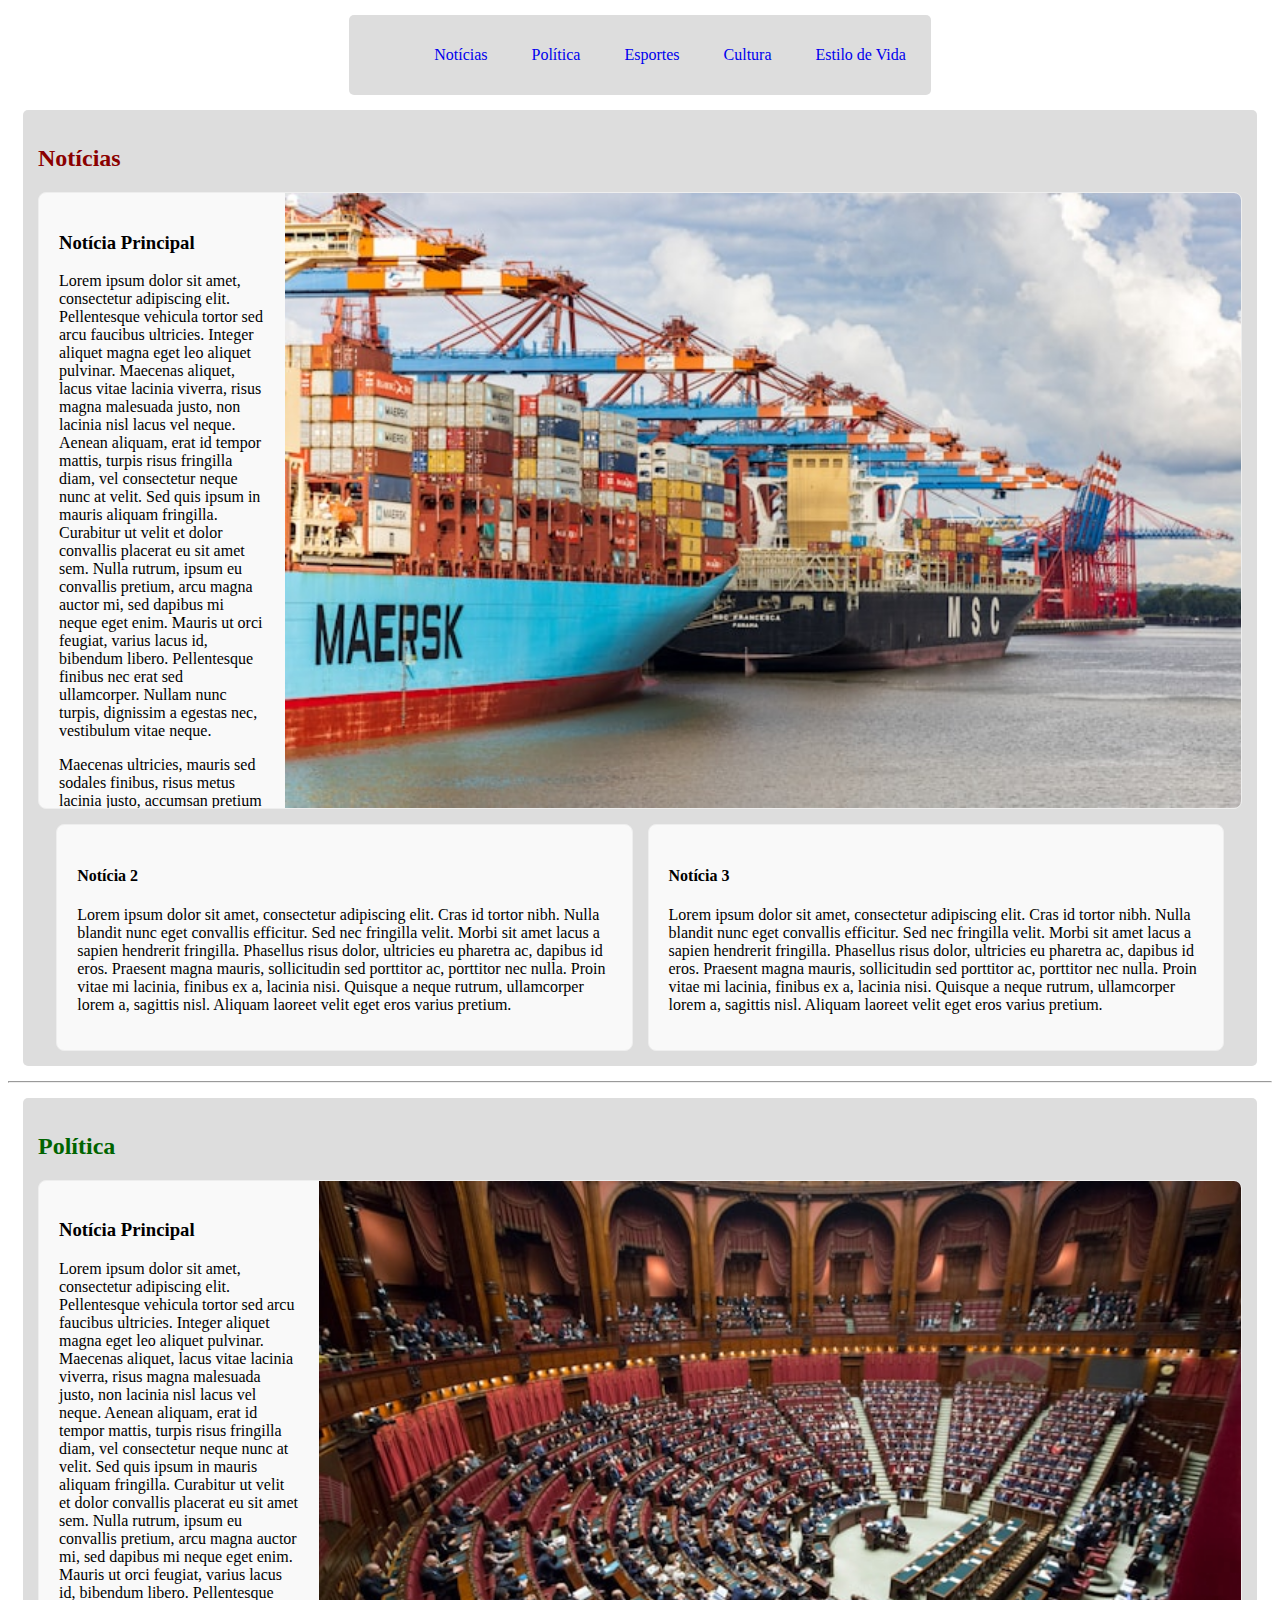
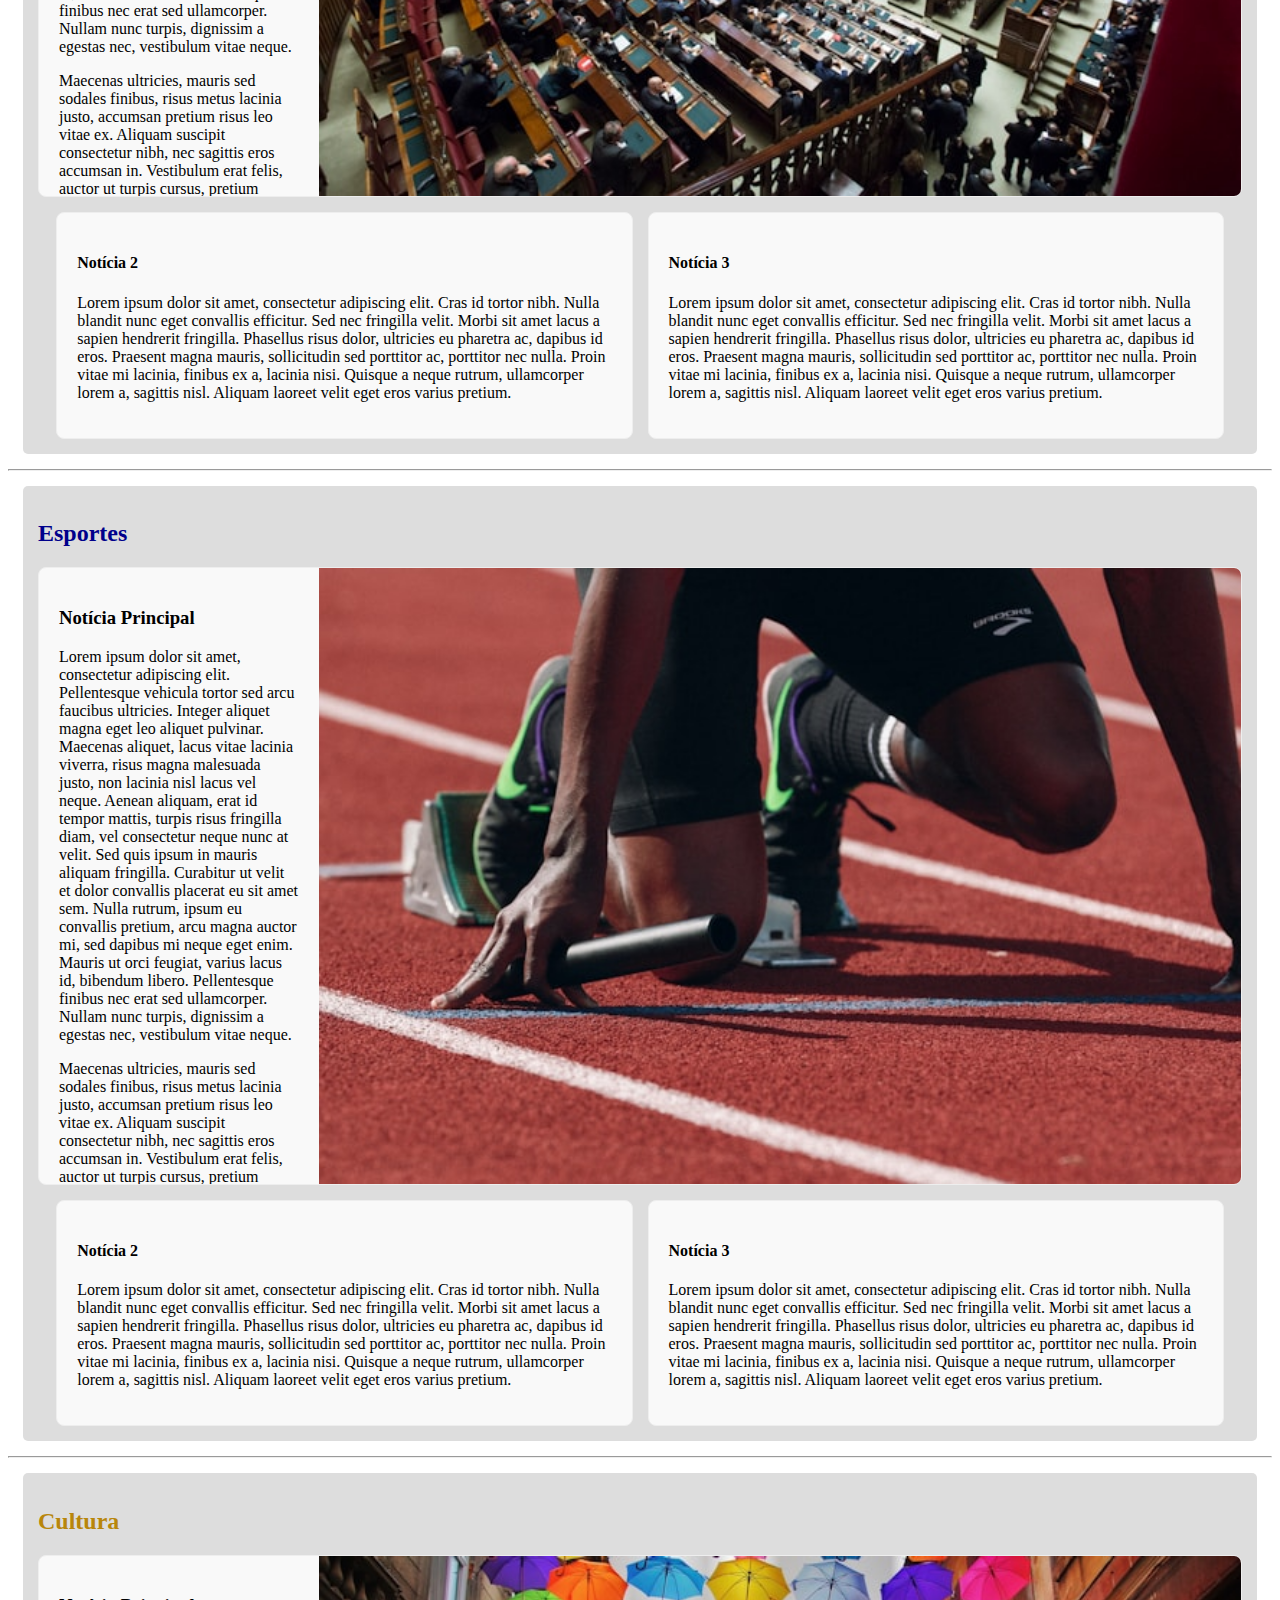
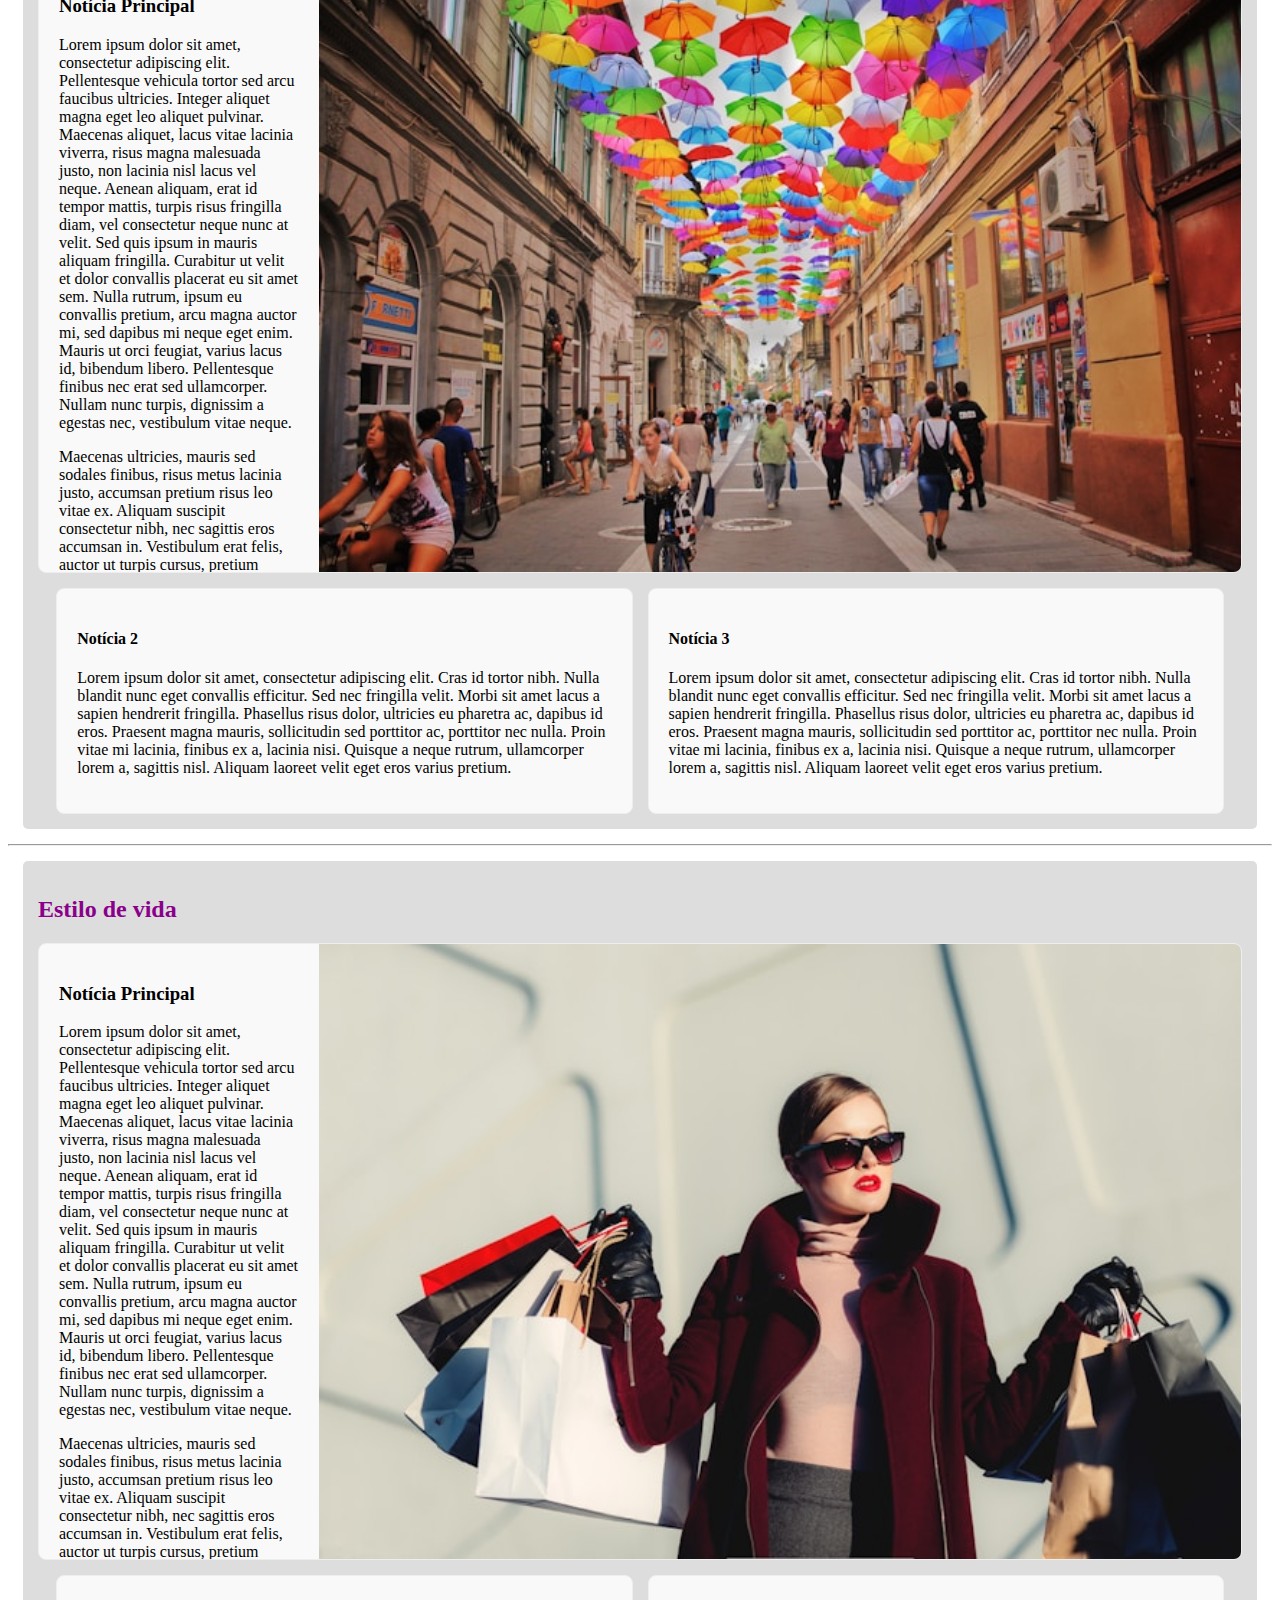
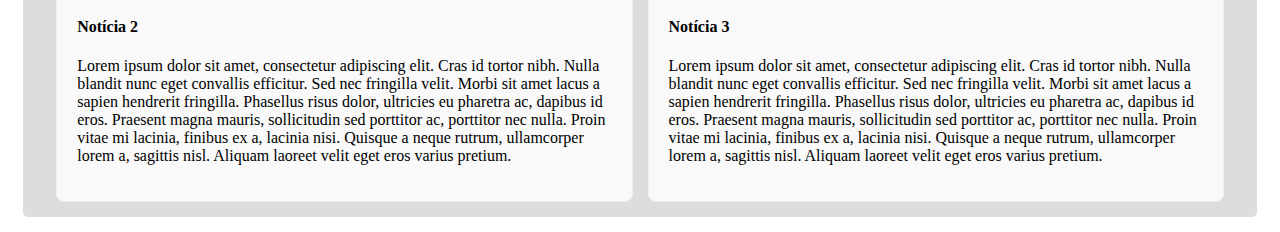
<file: Atividade4/index.html>
<!DOCTYPE html>
<html lang="en">

<head>
    <meta charset="UTF-8">
    <title>Notícias</title>
    <link rel="stylesheet" href="./styles/style.css">
</head>

<body>
    <header class="header">
        <nav class="nav bd-grid">
            <div class="nav-menu" id="nav-menu">
                <ul class="nav-list">
                    <li class="nav-item"><a href="#news" class="nav-link">
                            Notícias</a></li>
                    <li class="nav-item"><a href="#politics" class="nav-link">
                            Política</a></li>
                    <li class="nav-item"><a href="#sports" class="nav-link">
                            Esportes</a></li>
                    <li class="nav-item"><a href="#culture" class="nav-link">
                            Cultura</a></li>
                    <li class="nav-item"><a href="#lifestyle" class="nav-link">
                            Estilo de Vida</a></li>
                </ul>
            </div>
        </nav>
    </header>

    <main>
        <section id="news" class="news bd-grid">
            <h2 class="section-title news-title">Notícias</h2>
            <div class="container-box">
                <div class="box a">
                    <div class="story-content">
                        <h3>Notícia Principal</h3>
                        <p>Lorem ipsum dolor sit amet, consectetur adipiscing elit. Pellentesque vehicula tortor sed arcu faucibus ultricies. Integer aliquet magna eget leo aliquet pulvinar. Maecenas aliquet, lacus vitae lacinia viverra, risus magna malesuada justo, non lacinia nisl lacus vel neque. Aenean aliquam, erat id tempor mattis, turpis risus fringilla diam, vel consectetur neque nunc at velit. Sed quis ipsum in mauris aliquam fringilla. Curabitur ut velit et dolor convallis placerat eu sit amet sem. Nulla rutrum, ipsum eu convallis pretium, arcu magna auctor mi, sed dapibus mi neque eget enim. Mauris ut orci feugiat, varius lacus id, bibendum libero. Pellentesque finibus nec erat sed ullamcorper. Nullam nunc turpis, dignissim a egestas nec, vestibulum vitae neque. </p>
                        <p>Maecenas ultricies, mauris sed sodales finibus, risus metus lacinia justo, accumsan pretium risus leo vitae ex. Aliquam suscipit consectetur nibh, nec sagittis eros accumsan in. Vestibulum erat felis, auctor ut turpis cursus, pretium dignissim libero. Suspendisse quis augue id ligula accumsan tempor non eu purus. Nullam bibendum euismod enim vitae sagittis. Aliquam non lacus a libero accumsan malesuada vitae ullamcorper lectus. Curabitur tortor est, sodales non sollicitudin commodo, luctus non nulla. Pellentesque habitant morbi tristique senectus et netus et malesuada fames ac turpis egestas. Nulla sit amet neque viverra, convallis justo et, fermentum libero. Cras ultrices ornare sapien. Pellentesque imperdiet condimentum mauris sed ultricies. </p>
                        <p>Phasellus a consectetur turpis. Etiam ultrices malesuada orci, sit amet condimentum nulla convallis ac. Ut laoreet elementum odio, non ullamcorper arcu lacinia in. Integer efficitur libero purus, eu rhoncus sapien fermentum ac. Vivamus tincidunt dui dui, a convallis lectus consequat ut. Nulla aliquet ligula eget erat pharetra, a viverra mi gravida. Sed consectetur dolor eu augue eleifend blandit. Phasellus at hendrerit quam. </p>
                    </div>
                    <img src="./images/img1.jpg" alt="imagem1" class="story-image">      
                </div>

                <div class="box b">
                    <h4>Notícia 2</h4>
                    <p class="paragraph">Lorem ipsum dolor sit amet, consectetur adipiscing elit. Cras id tortor nibh. Nulla blandit nunc eget convallis efficitur. Sed nec fringilla velit. Morbi sit amet lacus a sapien hendrerit fringilla. Phasellus risus dolor, ultricies eu pharetra ac, dapibus id eros. Praesent magna mauris, sollicitudin sed porttitor ac, porttitor nec nulla. Proin vitae mi lacinia, finibus ex a, lacinia nisi. Quisque a neque rutrum, ullamcorper lorem a, sagittis nisl. Aliquam laoreet velit eget eros varius pretium. </p>
                </div>

                <div class="box c">
                    <h4>Notícia 3</h4>
                    <p class="paragraph">Lorem ipsum dolor sit amet, consectetur adipiscing elit. Cras id tortor nibh. Nulla blandit nunc eget convallis efficitur. Sed nec fringilla velit. Morbi sit amet lacus a sapien hendrerit fringilla. Phasellus risus dolor, ultricies eu pharetra ac, dapibus id eros. Praesent magna mauris, sollicitudin sed porttitor ac, porttitor nec nulla. Proin vitae mi lacinia, finibus ex a, lacinia nisi. Quisque a neque rutrum, ullamcorper lorem a, sagittis nisl. Aliquam laoreet velit eget eros varius pretium. </p>
                </div>
            </div>
        </section>

        <hr>

        <section id="politics" class="politics bd-grid">
            <h2 class="section-title politics-title">Política</h2>
            <div class="container-box">
                <div class="box a">
                    <div class="story-content">
                        <h3>Notícia Principal</h3>
                        <p>Lorem ipsum dolor sit amet, consectetur adipiscing elit. Pellentesque vehicula tortor sed arcu faucibus ultricies. Integer aliquet magna eget leo aliquet pulvinar. Maecenas aliquet, lacus vitae lacinia viverra, risus magna malesuada justo, non lacinia nisl lacus vel neque. Aenean aliquam, erat id tempor mattis, turpis risus fringilla diam, vel consectetur neque nunc at velit. Sed quis ipsum in mauris aliquam fringilla. Curabitur ut velit et dolor convallis placerat eu sit amet sem. Nulla rutrum, ipsum eu convallis pretium, arcu magna auctor mi, sed dapibus mi neque eget enim. Mauris ut orci feugiat, varius lacus id, bibendum libero. Pellentesque finibus nec erat sed ullamcorper. Nullam nunc turpis, dignissim a egestas nec, vestibulum vitae neque. </p>
                        <p>Maecenas ultricies, mauris sed sodales finibus, risus metus lacinia justo, accumsan pretium risus leo vitae ex. Aliquam suscipit consectetur nibh, nec sagittis eros accumsan in. Vestibulum erat felis, auctor ut turpis cursus, pretium dignissim libero. Suspendisse quis augue id ligula accumsan tempor non eu purus. Nullam bibendum euismod enim vitae sagittis. Aliquam non lacus a libero accumsan malesuada vitae ullamcorper lectus. Curabitur tortor est, sodales non sollicitudin commodo, luctus non nulla. Pellentesque habitant morbi tristique senectus et netus et malesuada fames ac turpis egestas. Nulla sit amet neque viverra, convallis justo et, fermentum libero. Cras ultrices ornare sapien. Pellentesque imperdiet condimentum mauris sed ultricies. </p>
                        <p>Phasellus a consectetur turpis. Etiam ultrices malesuada orci, sit amet condimentum nulla convallis ac. Ut laoreet elementum odio, non ullamcorper arcu lacinia in. Integer efficitur libero purus, eu rhoncus sapien fermentum ac. Vivamus tincidunt dui dui, a convallis lectus consequat ut. Nulla aliquet ligula eget erat pharetra, a viverra mi gravida. Sed consectetur dolor eu augue eleifend blandit. Phasellus at hendrerit quam. </p>
                    </div>
                    <img src="./images/img2.jpg" alt="imagem1" class="story-image">      
                </div>

                <div class="box b">
                    <h4>Notícia 2</h4>
                    <p class="paragraph">Lorem ipsum dolor sit amet, consectetur adipiscing elit. Cras id tortor nibh. Nulla blandit nunc eget convallis efficitur. Sed nec fringilla velit. Morbi sit amet lacus a sapien hendrerit fringilla. Phasellus risus dolor, ultricies eu pharetra ac, dapibus id eros. Praesent magna mauris, sollicitudin sed porttitor ac, porttitor nec nulla. Proin vitae mi lacinia, finibus ex a, lacinia nisi. Quisque a neque rutrum, ullamcorper lorem a, sagittis nisl. Aliquam laoreet velit eget eros varius pretium. </p>
                </div>

                <div class="box c">
                    <h4>Notícia 3</h4>
                    <p class="paragraph">Lorem ipsum dolor sit amet, consectetur adipiscing elit. Cras id tortor nibh. Nulla blandit nunc eget convallis efficitur. Sed nec fringilla velit. Morbi sit amet lacus a sapien hendrerit fringilla. Phasellus risus dolor, ultricies eu pharetra ac, dapibus id eros. Praesent magna mauris, sollicitudin sed porttitor ac, porttitor nec nulla. Proin vitae mi lacinia, finibus ex a, lacinia nisi. Quisque a neque rutrum, ullamcorper lorem a, sagittis nisl. Aliquam laoreet velit eget eros varius pretium. </p>
                </div>
            </div>
        </section>

        <hr>

        <section id="sports" class="sports bd-grid">
            <h2 class="section-title sports-title">Esportes</h2>
            <div class="container-box">
                <div class="box a">
                    <div class="story-content">
                        <h3>Notícia Principal</h3>
                        <p>Lorem ipsum dolor sit amet, consectetur adipiscing elit. Pellentesque vehicula tortor sed arcu faucibus ultricies. Integer aliquet magna eget leo aliquet pulvinar. Maecenas aliquet, lacus vitae lacinia viverra, risus magna malesuada justo, non lacinia nisl lacus vel neque. Aenean aliquam, erat id tempor mattis, turpis risus fringilla diam, vel consectetur neque nunc at velit. Sed quis ipsum in mauris aliquam fringilla. Curabitur ut velit et dolor convallis placerat eu sit amet sem. Nulla rutrum, ipsum eu convallis pretium, arcu magna auctor mi, sed dapibus mi neque eget enim. Mauris ut orci feugiat, varius lacus id, bibendum libero. Pellentesque finibus nec erat sed ullamcorper. Nullam nunc turpis, dignissim a egestas nec, vestibulum vitae neque. </p>
                        <p>Maecenas ultricies, mauris sed sodales finibus, risus metus lacinia justo, accumsan pretium risus leo vitae ex. Aliquam suscipit consectetur nibh, nec sagittis eros accumsan in. Vestibulum erat felis, auctor ut turpis cursus, pretium dignissim libero. Suspendisse quis augue id ligula accumsan tempor non eu purus. Nullam bibendum euismod enim vitae sagittis. Aliquam non lacus a libero accumsan malesuada vitae ullamcorper lectus. Curabitur tortor est, sodales non sollicitudin commodo, luctus non nulla. Pellentesque habitant morbi tristique senectus et netus et malesuada fames ac turpis egestas. Nulla sit amet neque viverra, convallis justo et, fermentum libero. Cras ultrices ornare sapien. Pellentesque imperdiet condimentum mauris sed ultricies. </p>
                        <p>Phasellus a consectetur turpis. Etiam ultrices malesuada orci, sit amet condimentum nulla convallis ac. Ut laoreet elementum odio, non ullamcorper arcu lacinia in. Integer efficitur libero purus, eu rhoncus sapien fermentum ac. Vivamus tincidunt dui dui, a convallis lectus consequat ut. Nulla aliquet ligula eget erat pharetra, a viverra mi gravida. Sed consectetur dolor eu augue eleifend blandit. Phasellus at hendrerit quam. </p>
                    </div>
                    <img src="./images/img3.jpg" alt="imagem1" class="story-image">      
                </div>

                <div class="box b">
                    <h4>Notícia 2</h4>
                    <p class="paragraph">Lorem ipsum dolor sit amet, consectetur adipiscing elit. Cras id tortor nibh. Nulla blandit nunc eget convallis efficitur. Sed nec fringilla velit. Morbi sit amet lacus a sapien hendrerit fringilla. Phasellus risus dolor, ultricies eu pharetra ac, dapibus id eros. Praesent magna mauris, sollicitudin sed porttitor ac, porttitor nec nulla. Proin vitae mi lacinia, finibus ex a, lacinia nisi. Quisque a neque rutrum, ullamcorper lorem a, sagittis nisl. Aliquam laoreet velit eget eros varius pretium. </p>
                </div>

                <div class="box c">
                    <h4>Notícia 3</h4>
                    <p class="paragraph">Lorem ipsum dolor sit amet, consectetur adipiscing elit. Cras id tortor nibh. Nulla blandit nunc eget convallis efficitur. Sed nec fringilla velit. Morbi sit amet lacus a sapien hendrerit fringilla. Phasellus risus dolor, ultricies eu pharetra ac, dapibus id eros. Praesent magna mauris, sollicitudin sed porttitor ac, porttitor nec nulla. Proin vitae mi lacinia, finibus ex a, lacinia nisi. Quisque a neque rutrum, ullamcorper lorem a, sagittis nisl. Aliquam laoreet velit eget eros varius pretium. </p>
                </div>
            </div>
        </section>

        <hr>

        <section id="culture" class="culture bd-grid">
            <h2 class="section-title culture-title">Cultura</h2>
            <div class="container-box">
                <div class="box a">
                    <div class="story-content">
                        <h3>Notícia Principal</h3>
                        <p>Lorem ipsum dolor sit amet, consectetur adipiscing elit. Pellentesque vehicula tortor sed arcu faucibus ultricies. Integer aliquet magna eget leo aliquet pulvinar. Maecenas aliquet, lacus vitae lacinia viverra, risus magna malesuada justo, non lacinia nisl lacus vel neque. Aenean aliquam, erat id tempor mattis, turpis risus fringilla diam, vel consectetur neque nunc at velit. Sed quis ipsum in mauris aliquam fringilla. Curabitur ut velit et dolor convallis placerat eu sit amet sem. Nulla rutrum, ipsum eu convallis pretium, arcu magna auctor mi, sed dapibus mi neque eget enim. Mauris ut orci feugiat, varius lacus id, bibendum libero. Pellentesque finibus nec erat sed ullamcorper. Nullam nunc turpis, dignissim a egestas nec, vestibulum vitae neque. </p>
                        <p>Maecenas ultricies, mauris sed sodales finibus, risus metus lacinia justo, accumsan pretium risus leo vitae ex. Aliquam suscipit consectetur nibh, nec sagittis eros accumsan in. Vestibulum erat felis, auctor ut turpis cursus, pretium dignissim libero. Suspendisse quis augue id ligula accumsan tempor non eu purus. Nullam bibendum euismod enim vitae sagittis. Aliquam non lacus a libero accumsan malesuada vitae ullamcorper lectus. Curabitur tortor est, sodales non sollicitudin commodo, luctus non nulla. Pellentesque habitant morbi tristique senectus et netus et malesuada fames ac turpis egestas. Nulla sit amet neque viverra, convallis justo et, fermentum libero. Cras ultrices ornare sapien. Pellentesque imperdiet condimentum mauris sed ultricies. </p>
                        <p>Phasellus a consectetur turpis. Etiam ultrices malesuada orci, sit amet condimentum nulla convallis ac. Ut laoreet elementum odio, non ullamcorper arcu lacinia in. Integer efficitur libero purus, eu rhoncus sapien fermentum ac. Vivamus tincidunt dui dui, a convallis lectus consequat ut. Nulla aliquet ligula eget erat pharetra, a viverra mi gravida. Sed consectetur dolor eu augue eleifend blandit. Phasellus at hendrerit quam. </p>
                    </div>
                    <img src="./images/img4.jpg" alt="imagem1" class="story-image">      
                </div>

                <div class="box b">
                    <h4>Notícia 2</h4>
                    <p class="paragraph">Lorem ipsum dolor sit amet, consectetur adipiscing elit. Cras id tortor nibh. Nulla blandit nunc eget convallis efficitur. Sed nec fringilla velit. Morbi sit amet lacus a sapien hendrerit fringilla. Phasellus risus dolor, ultricies eu pharetra ac, dapibus id eros. Praesent magna mauris, sollicitudin sed porttitor ac, porttitor nec nulla. Proin vitae mi lacinia, finibus ex a, lacinia nisi. Quisque a neque rutrum, ullamcorper lorem a, sagittis nisl. Aliquam laoreet velit eget eros varius pretium. </p>
                </div>

                <div class="box c">
                    <h4>Notícia 3</h4>
                    <p class="paragraph">Lorem ipsum dolor sit amet, consectetur adipiscing elit. Cras id tortor nibh. Nulla blandit nunc eget convallis efficitur. Sed nec fringilla velit. Morbi sit amet lacus a sapien hendrerit fringilla. Phasellus risus dolor, ultricies eu pharetra ac, dapibus id eros. Praesent magna mauris, sollicitudin sed porttitor ac, porttitor nec nulla. Proin vitae mi lacinia, finibus ex a, lacinia nisi. Quisque a neque rutrum, ullamcorper lorem a, sagittis nisl. Aliquam laoreet velit eget eros varius pretium. </p>
                </div>
            </div>
        </section>

        <hr>

        <section id="lifestyle" class="lifestyle bd-grid">
            <h2 class="section-title lifestyle-title">Estilo de vida</h2>
            <div class="container-box">
                <div class="box a">
                    <div class="story-content">
                        <h3>Notícia Principal</h3>
                        <p>Lorem ipsum dolor sit amet, consectetur adipiscing elit. Pellentesque vehicula tortor sed arcu faucibus ultricies. Integer aliquet magna eget leo aliquet pulvinar. Maecenas aliquet, lacus vitae lacinia viverra, risus magna malesuada justo, non lacinia nisl lacus vel neque. Aenean aliquam, erat id tempor mattis, turpis risus fringilla diam, vel consectetur neque nunc at velit. Sed quis ipsum in mauris aliquam fringilla. Curabitur ut velit et dolor convallis placerat eu sit amet sem. Nulla rutrum, ipsum eu convallis pretium, arcu magna auctor mi, sed dapibus mi neque eget enim. Mauris ut orci feugiat, varius lacus id, bibendum libero. Pellentesque finibus nec erat sed ullamcorper. Nullam nunc turpis, dignissim a egestas nec, vestibulum vitae neque. </p>
                        <p>Maecenas ultricies, mauris sed sodales finibus, risus metus lacinia justo, accumsan pretium risus leo vitae ex. Aliquam suscipit consectetur nibh, nec sagittis eros accumsan in. Vestibulum erat felis, auctor ut turpis cursus, pretium dignissim libero. Suspendisse quis augue id ligula accumsan tempor non eu purus. Nullam bibendum euismod enim vitae sagittis. Aliquam non lacus a libero accumsan malesuada vitae ullamcorper lectus. Curabitur tortor est, sodales non sollicitudin commodo, luctus non nulla. Pellentesque habitant morbi tristique senectus et netus et malesuada fames ac turpis egestas. Nulla sit amet neque viverra, convallis justo et, fermentum libero. Cras ultrices ornare sapien. Pellentesque imperdiet condimentum mauris sed ultricies. </p>
                        <p>Phasellus a consectetur turpis. Etiam ultrices malesuada orci, sit amet condimentum nulla convallis ac. Ut laoreet elementum odio, non ullamcorper arcu lacinia in. Integer efficitur libero purus, eu rhoncus sapien fermentum ac. Vivamus tincidunt dui dui, a convallis lectus consequat ut. Nulla aliquet ligula eget erat pharetra, a viverra mi gravida. Sed consectetur dolor eu augue eleifend blandit. Phasellus at hendrerit quam. </p>
                    </div>
                    <img src="./images/img5.jpg" alt="imagem1" class="story-image">      
                </div>

                <div class="box b">
                    <h4>Notícia 2</h4>
                    <p class="paragraph">Lorem ipsum dolor sit amet, consectetur adipiscing elit. Cras id tortor nibh. Nulla blandit nunc eget convallis efficitur. Sed nec fringilla velit. Morbi sit amet lacus a sapien hendrerit fringilla. Phasellus risus dolor, ultricies eu pharetra ac, dapibus id eros. Praesent magna mauris, sollicitudin sed porttitor ac, porttitor nec nulla. Proin vitae mi lacinia, finibus ex a, lacinia nisi. Quisque a neque rutrum, ullamcorper lorem a, sagittis nisl. Aliquam laoreet velit eget eros varius pretium. </p>
                </div>

                <div class="box c">
                    <h4>Notícia 3</h4>
                    <p class="paragraph">Lorem ipsum dolor sit amet, consectetur adipiscing elit. Cras id tortor nibh. Nulla blandit nunc eget convallis efficitur. Sed nec fringilla velit. Morbi sit amet lacus a sapien hendrerit fringilla. Phasellus risus dolor, ultricies eu pharetra ac, dapibus id eros. Praesent magna mauris, sollicitudin sed porttitor ac, porttitor nec nulla. Proin vitae mi lacinia, finibus ex a, lacinia nisi. Quisque a neque rutrum, ullamcorper lorem a, sagittis nisl. Aliquam laoreet velit eget eros varius pretium. </p>
                </div>
            </div>
        </section>
    </main>
</body>

</html>
</file>
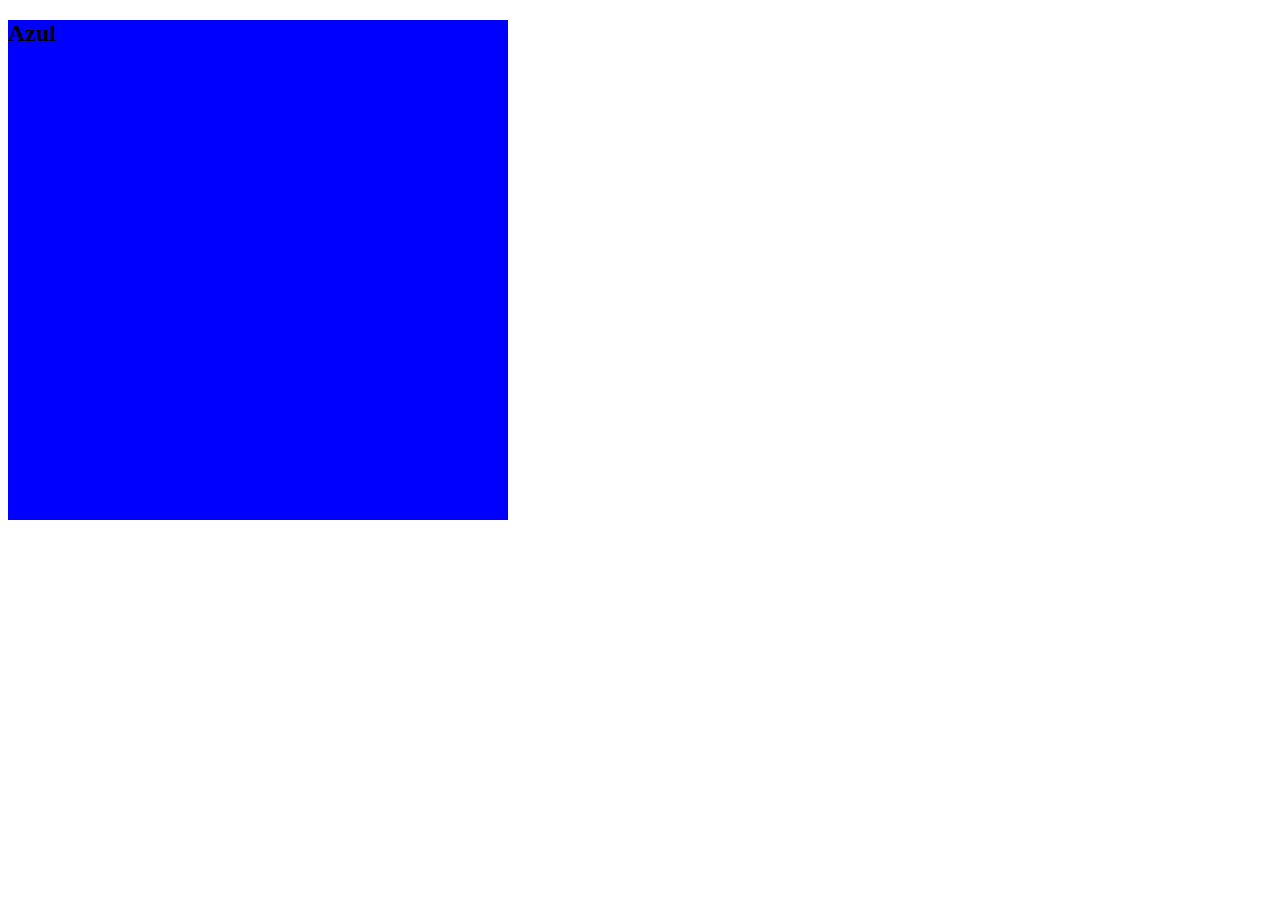
<file: Atividade5/index.html>
<!DOCTYPE html>
<html lang="en">
<head>
    <meta charset="UTF-8">
    <meta name="viewport" content="width=device-width, initial-scale=1.0">
    <link rel="stylesheet" href="./styles/style.css">
    <title>Atividade 5</title>
</head>
<body>
    <div class="rectangle">
        <h2 class="text"></h2>
    </div>
</body>
</html>
</file>
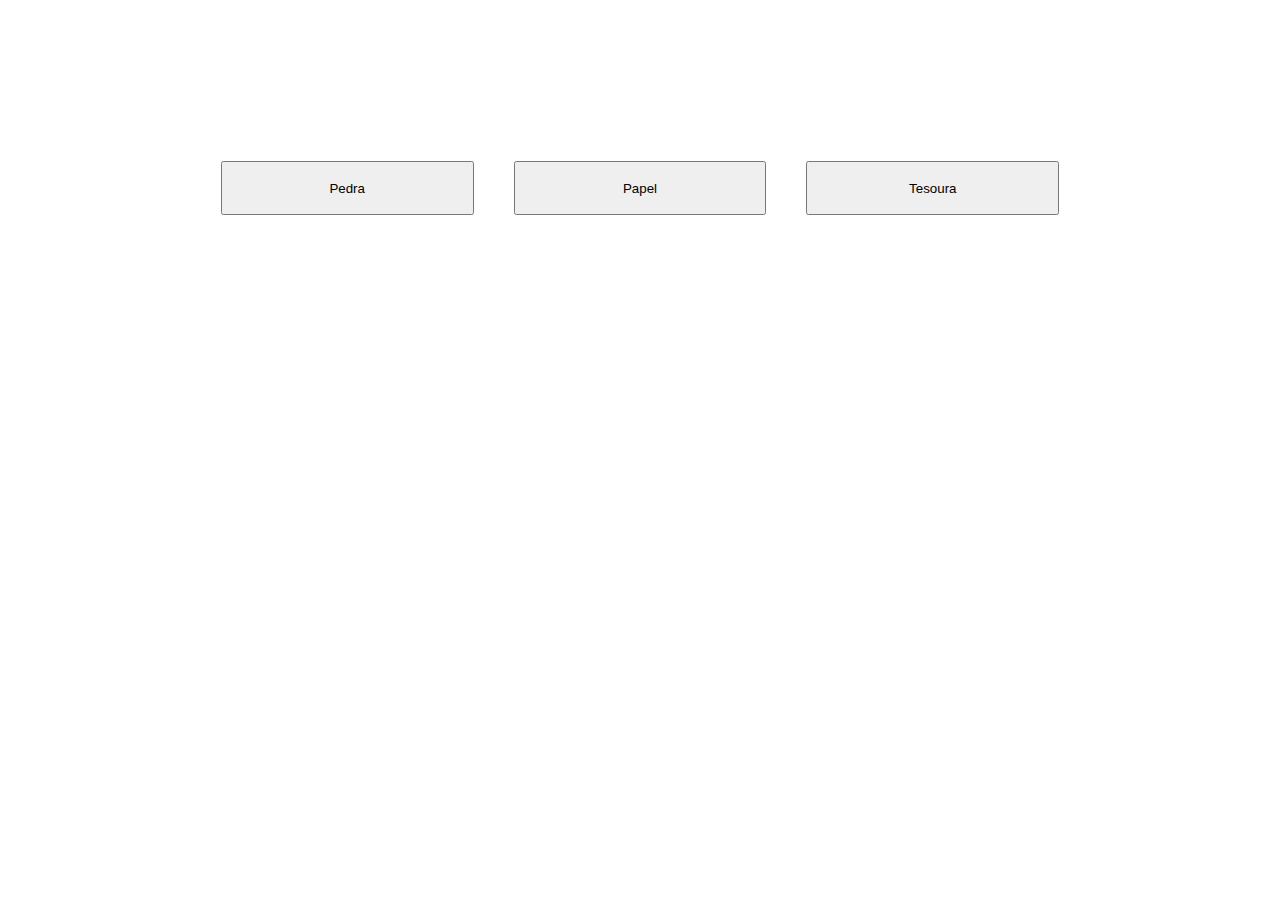
<file: Atividade7/index.html>
<!DOCTYPE html>
<html lang="en">
<head>
    <meta charset="UTF-8">
    <meta name="viewport" content="width=device-width, initial-scale=1.0">
    <title>Jokenpo </title>
    <link rel="stylesheet" type="text/css" href="styles/style.css">
</head>
<body>
    <div class="btn-box">
        <div class="container-item">
            <button class="btn">Pedra</button>
        </div>
        <div class="container-item">
            <button class="btn">Papel</button>
        </div>
        <div class="container-item">
            <button class="btn">Tesoura</button>
        </div>
    </div>
    <div class="result-box">
        <div class="container-item">
            <p class="choice"></p>
        </div>
        <div class="container-item">
            <p class="computer-choice"></p>
        </div>
        <div class="container-item">
            <p class="result"></p>
        </div>
    </div>
    <script src="script.js"></script>
</body>

</html>
</file>
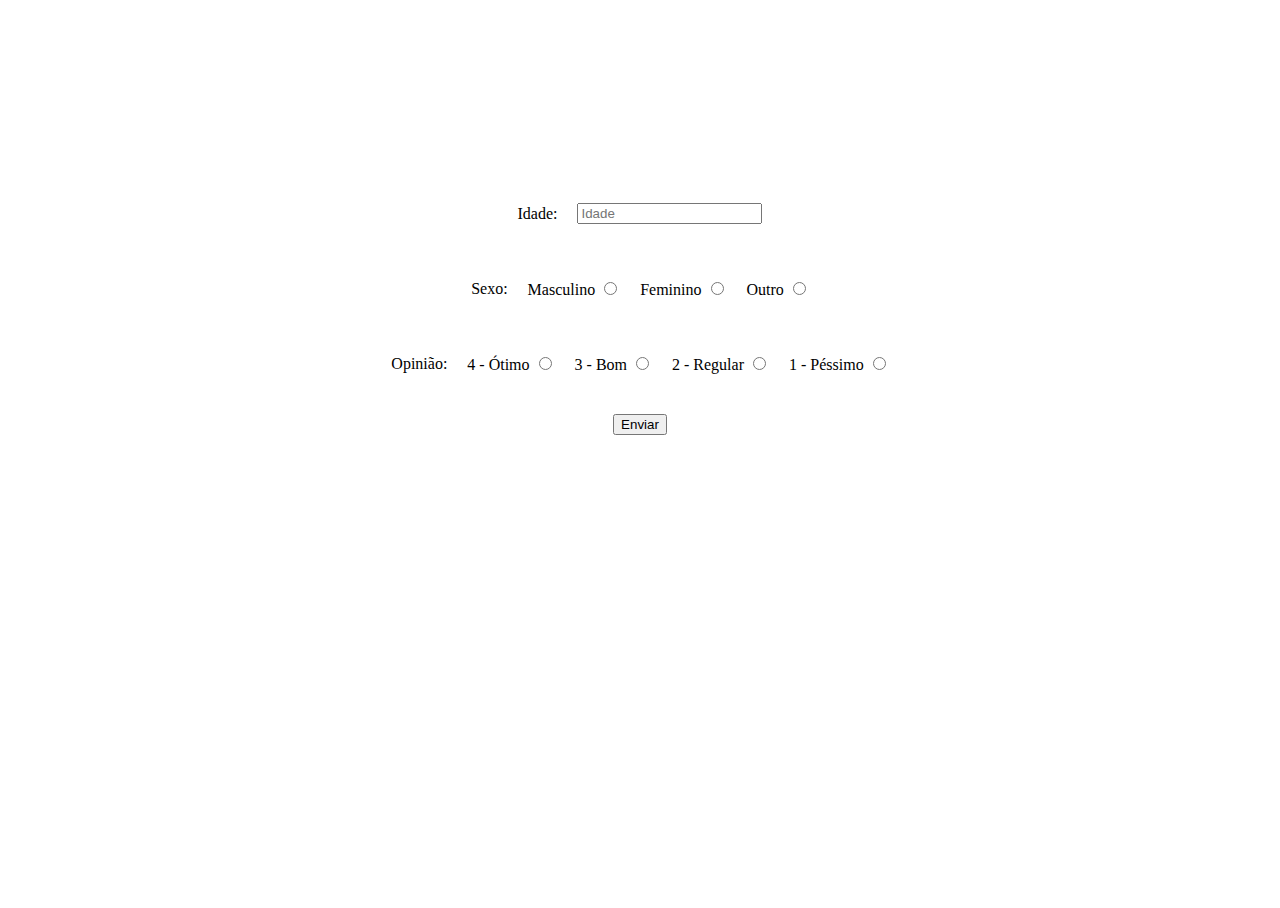
<file: Atividade8/index.html>
<!DOCTYPE html>
<html lang="en">
<head>
    <meta charset="UTF-8">
    <meta name="viewport" content="width=device-width, initial-scale=1.0">
    <link rel="icon" type="image/x-icon" href="favicon.ico">
    <link rel="stylesheet" href="style.css">
    <title>Pesquisa</title>
</head>
<body>
    <form id="form">
        <div class="option-flexbox">
            <div class="option-item">
                <p>Idade:</p>
            </div>
            <div class="option-item">
                <input type="number" id="Idade" name="idade" min="0" placeholder="Idade">
            </div>
        </div>
        <div class="option-flexbox">
            <div class="option-item">
                <p>Sexo:</p>
            </div>
            <div class="option-item">
                <label for="Masculino">Masculino</label>
                <input type="radio" id="Masculino" name="sexo" value="Masculino">
            </div>
            <div class="option-item">
                <label for="Feminino">Feminino</label>
                <input type="radio" id="Feminino" name="sexo" value="Feminino">
            </div>
            <div class="option-item">
                <label for="Outro">Outro</label>
                <input type="radio" id="Outro" name="sexo" value="Outro">
            </div>
        </div>
        <div class="option-flexbox">
            <div class="option-item">
                <p>Opinião:</p>
            </div>
            <div class="option-item">
                <label for="Otimo">4 - Ótimo</label>
                <input type="radio" id="Otimo" name="opiniao" value="Ótimo">
            </div>
            <div class="option-item">
                <label for="Bom">3 - Bom</label>
                <input type="radio" id="Bom" name="opiniao" value="Bom">
            </div>
            <div class="option-item">
                <label for="Regular">2 - Regular</label>
                <input type="radio" id="Regular" name="opiniao" value="Regular">
            </div>
            <div class="option-item">
                <label for="Pessimo">1 - Péssimo</label>
                <input type="radio" id="Pessimo" name="opiniao" value="Péssimo">
            </div>
        </div>
        <div class="option-flexbox">
            <div class="option-item">
                <input type="button" id="submit" value="Enviar">
            </div>
        </div>
        <div class="data-flexbox">
            <div class="data-item">
                <p id="avg-age"></p>
            </div>
            <div class="data-item">
                <p id="high-age"></p>
            </div>
            <div class="data-item">
                <p id="low-age"></p>
            </div>
            <div class="data-item">
                <p id="qtd-pessimo"></p>
            </div>
            <div class="data-item">
                <p id="pct-bom"></p>
            </div>
            <div class="data-item">
                <p id="qtd-fem"></p>
            </div>
            <div class="data-item">
                <p id="qtd-masc"></p>
            </div>
            <div class="data-item">
                <p id="qtd-outro"></p>
            </div>
        </div>
    </form>
    <script src="script.js"></script>
</body>
</html>
</file>
<file: Atividade4/styles/style.css>
:root {
    --margin: 15px;
}

.nav {
    margin: 0 auto;
    overflow: hidden;
    display: flex;
    justify-self: center;
}

.nav-menu {
    float: left;
}

.nav-list {
    list-style: none;
}

.nav-item {
    display: inline-block;
    margin-left: 20px;
}

.nav-link {
    text-decoration: none;
    padding: 5px 10px;
}

.nav-link.active,
.nav-link:hover {
    color: #906ce4;
    background-color: #555;
    border-radius: 3px;
}

.bd-grid {
    background-color: #dddddd;
    border-radius: 5px;
    margin: var(--margin);
    padding: var(--margin);
    min-height: 50px;
}

.container-box {
    display: flex;
    flex-wrap: wrap;
    gap: var(--margin);
    justify-content: center;
}


.box {
    background-color: #f9f9f9;
    border: 1px solid #eee;
    border-radius: 8px;
    overflow: hidden;
}

.box.a {
    width: 100%;
    display: flex;
    padding: 0;
}

.story-content {
    flex-basis: 65%;
    padding: 20px;
}

.story-image {
    flex-basis: 35%;
    width: 100%;
    height: 100%;
    object-fit: cover;
}

.box.b, .box.c {
    width: calc(45% - (var(--margin) / 2));
    padding: 20px;
}

.news-title {
    color: darkred;
}

.politics-title {
    color: darkgreen;
}

.sports-title {
    color: darkblue;
}

.culture-title {
    color: darkgoldenrod;
}

.lifestyle-title {
    color: darkmagenta;
}
</file>
<file: Atividade5/styles/style.css>
.rectangle {
    height: 500px;
    width: 500px;
}

@media only screen and (max-width: 420px) {
    .rectangle {
        background-color: gray;
    }
    .text::before {
        content: "Cinza";
    }
}

@media only screen and (min-width: 421px) and (max-width: 768px){
    .rectangle {
        background-color: orange;
    }
    .text::before {
        content: "Laranja";
    }
}

@media only screen and (min-width: 769px) and (max-width: 1024px){
    .rectangle {
        background-color: pink;
    }
    .text::before {
        content: "Rosa";
    }
}

@media only screen and (min-width: 1025px) and (max-width: 1080px){
    .rectangle {
        background-color: red;
    }
    .text::before {
        content: "Vermelho";
    }
}

@media only screen and (min-width: 1081px) and (max-width: 1336px){
    .rectangle {
        background-color: blue;
    }
    .text::before {
        content: "Azul";
    }
}

@media only screen and (min-width: 1337px) and (max-width: 1920px){
    .rectangle {
        background-color: yellow;
    }
    .text::before {
        content: "Amarelo";
    }
}

@media only screen and (min-width: 1921px){
    .rectangle {
        background-color: green;
    }
    .text::before {
        content: "Verde";
    }
}
</file>
<file: Atividade7/styles/style.css>
* {
    
}

.btn-box {   
    display: flex;
    justify-content: center;
    height: 40vh;
    align-items: center;
}

.container-item {
    padding: 5px 20px;
    text-align: center;
}

.btn-box .container-item {
    padding: 5px 20px;
    width: 20%;
    height: 15%;
}

.btn {
    width: 100%;
    height: 100%;
}

.result-box {
    display: flex;
    flex-direction: column;
    justify-content: center;
    height: 40vh;
}
</file>
<file: Atividade8/style.css>
html {
    height: 100%;
    margin: 0;
}

body {
    display: flex;
    align-items: center;
    justify-content: center;
    min-height: 100vh;
}

.option-flexbox {
    display: flex;
    align-items: center;
    justify-content: center;
    margin-bottom: 25px;
    gap: 20px;
    width: 100%;
}

.data-flexbox {
    display: flex;
    flex-direction: column;
    align-items: center;
    justify-content: center;
    margin-top: 25px;
    gap: 20px;
    width: 100%;
}
</file>
